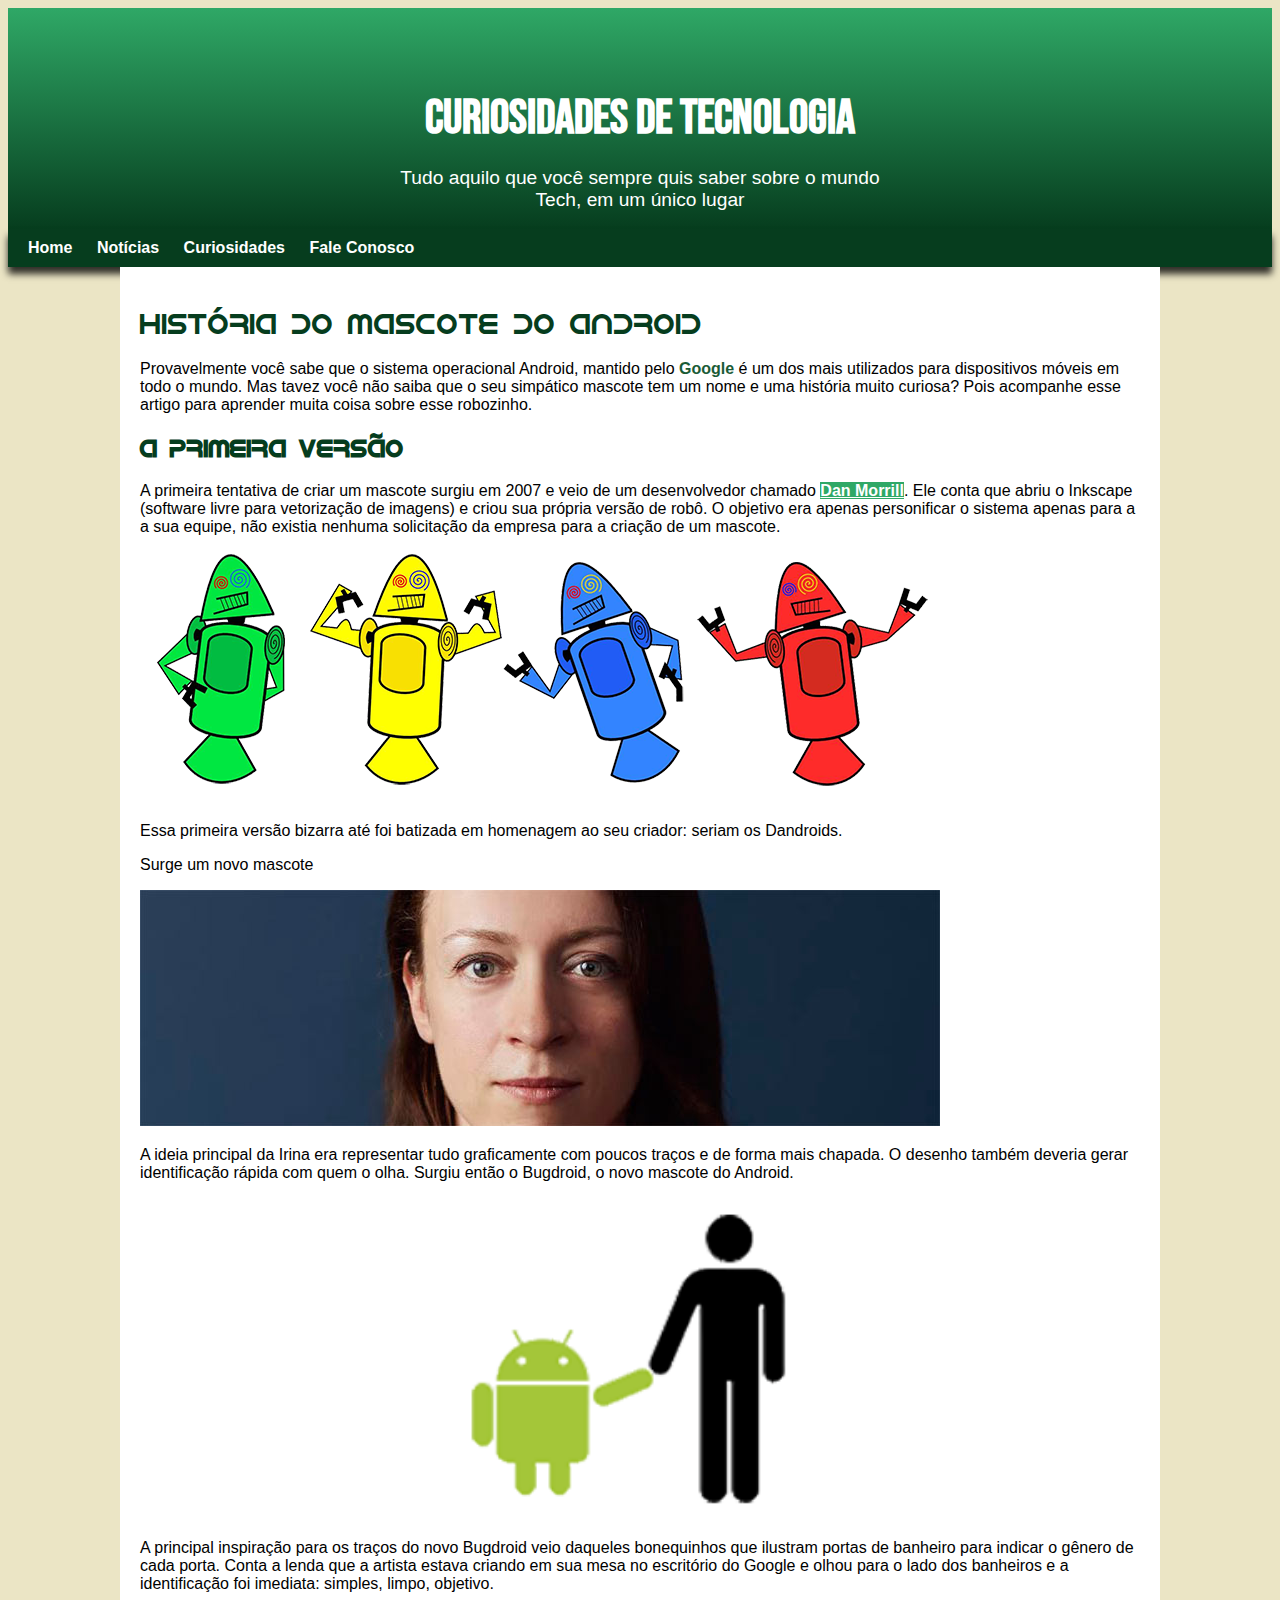
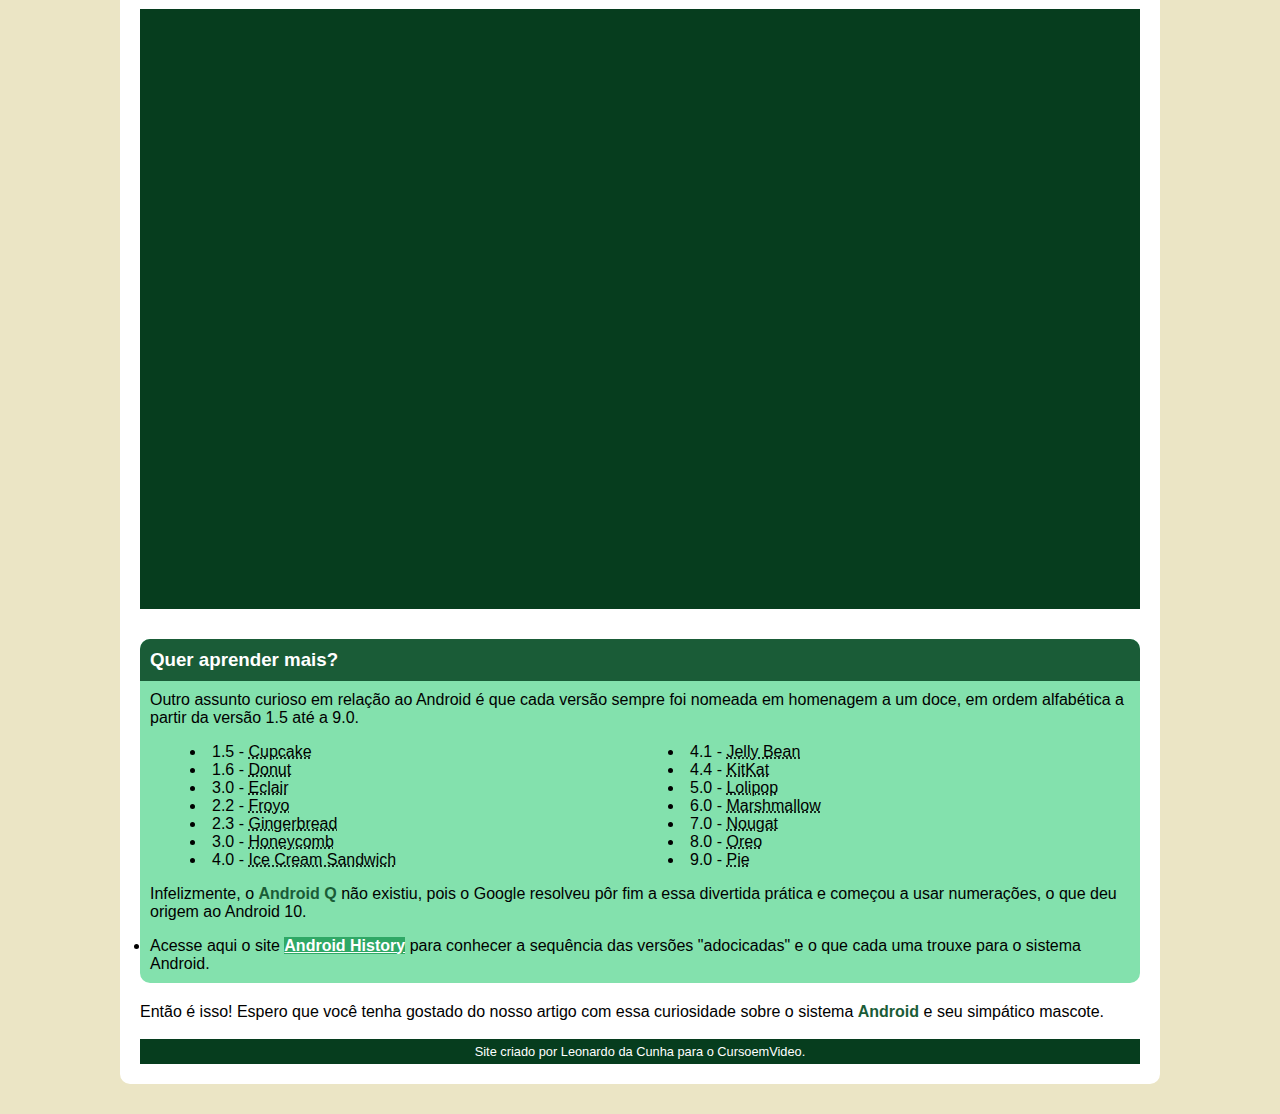
<file: index.html>
<!DOCTYPE html>
<html lang="en">
<head>
    <meta charset="UTF-8">
    <meta name="viewport" content="width=device-width, initial-scale=1.0">
    <link rel="stylesheet" href="style.css">
    <link rel="shortcut icon" href="imagens/favicon.ico" type="image/x-icon">
    <title>Curiosidades de Tecnologia</title>
</head>
<body>
    

    <header>
        <h1>Curiosidades de Tecnologia</h1>
        
        <p>Tudo aquilo que você sempre quis saber sobre o mundo Tech, em um único lugar</p> <br>
    </header>

<nav>
    <a href="#">Home</a>
    <a href="#">Notícias</a>
    <a href="#">Curiosidades</a>
    <a href="#">Fale Conosco</a>
</nav>

<main>
        <article>
                    <h1>História do Mascote do Android</h1>
                    
                    Provavelmente você sabe que o sistema operacional Android, mantido pelo <strong>Google</strong> é um dos mais utilizados para dispositivos móveis em todo o mundo. Mas tavez você não saiba que o seu simpático mascote tem um nome e uma história muito curiosa? Pois acompanhe esse artigo para aprender muita coisa sobre esse robozinho.
                    
                    <h2>A primeira versão</h2>
                    
                    A primeira tentativa de criar um mascote surgiu em 2007 e veio de um desenvolvedor chamado <a href="https://androidcommunity.com/dan-morrill-shows-us-the-android-mascot-that-almost-was-20130103/">Dan Morrill</a>. Ele conta que abriu o Inkscape (software livre para vetorização de imagens) e criou sua própria versão de robô. O objetivo era apenas personificar o sistema apenas para a a sua equipe, não existia nenhuma solicitação da empresa para a criação de um mascote.
                    
<picture>
    <source media="(max-width: 800px)" srcset="imagens/dan-droids-pq.png">
                        <img src="imagens/dan-droids.png" alt="Primeiro mascote do android">
</picture>
                    <p>Essa primeira versão bizarra até foi batizada em homenagem ao seu criador: seriam os Dandroids.</p>
                    
                    <p>Surge um novo mascote</p>
                    
                    
                  <picture>
                      <source media="(max-width: 680px)" srcset="imagens/irina-blok-pq.jpg">
                      <img src="imagens/irina-blok.jpg" alt="A criadora do Bugdroid">
                  </picture>
                    
                    <p>A ideia principal da Irina era representar tudo graficamente com poucos traços e de forma mais chapada. O desenho também deveria gerar identificação rápida com quem o olha. Surgiu então o Bugdroid, o novo mascote do Android.</p>
                        
                        <img src="imagens/bugdroid.png" class="pequena" alt="Bugdorid">
                        
                        <p>A principal inspiração para os traços do novo Bugdroid veio daqueles bonequinhos que ilustram portas de banheiro para indicar o gênero de cada porta. Conta a lenda que a artista estava criando em sua mesa no escritório do Google e olhou para o lado dos banheiros e a identificação foi imediata: simples, limpo, objetivo.</p>  
                        
                        <div class="video"><iframe width="560" height="315" src="https://www.youtube.com/embed/l2UDgpLz20M?si=GE0kgsMwGSGcQH6K" title="YouTube video player" frameborder="0" allow="accelerometer; autoplay; clipboard-write; encrypted-media; gyroscope; picture-in-picture; web-share" referrerpolicy="strict-origin-when-cross-origin" allowfullscreen></iframe></div>
                        
                         <aside>
                             <h3>Quer aprender mais?</h3>
                                                     
                                                     Outro assunto curioso em relação ao Android é que cada versão sempre foi nomeada em homenagem a um doce, em ordem alfabética a partir da versão 1.5 até a 9.0.
                                                     
                                                     <ul>
                                                             <li>1.5 - <abbr title="Bolo de copo">Cupcake</abbr></li>
                                                             <li>1.6 - <abbr title="Rosquinha">Donut</abbr></li>
                                                             <li>3.0 - <abbr title="Bomba">Eclair</abbr></li>
                                                             <li>2.2 - <abbr title="Iourgute Congelado">Froyo</abbr></li>
                                                         <li>2.3 - <abbr title="Biscoito de Gengibre">Gingerbread</abbr></li>
                                                         <li>3.0 - <abbr title="Favo de Mel">Honeycomb</abbr></li>
                                                         <li>4.0 - <abbr title="Sanduíche de Sorvete">Ice Cream Sandwich</abbr></li>
                                                         <li>4.1 - <abbr title="Jujuba">Jelly Bean</abbr></li>
                                                         <li>4.4 - <abbr title="Kitkat">KitKat</abbr></li>
                                                         <li>5.0 - <abbr title="Pirulito">Lolipop</abbr></li>
                                                         <li>6.0 - <abbr title="Marshmellow">Marshmallow</abbr></li>
                                                         <li>7.0 - <abbr title="Torrone">Nougat</abbr></li>
                                                         <li>8.0 - <abbr title="Oreo">Oreo</abbr></li>
                                                         <li>9.0 - <abbr title="Torta">Pie</abbr></li>
                                                     </ul>
                                                     
                                                     <p>Infelizmente, o <strong>Android Q</strong> não existiu, pois o Google resolveu pôr fim a essa divertida prática e começou a usar numerações, o que deu origem ao Android 10.</p>
                                                     
                                                     <li>Acesse aqui o site <a href="https://www.anroid.com/intl/en_uk/history/#/donut" target="_blank">Android History</a> para conhecer a sequência das versões "adocicadas" e o que cada uma trouxe para o sistema Android.</li>
                                                     
                                                    </aside>
                                                     
                                                     Então é isso! Espero que você tenha gostado do nosso artigo com essa curiosidade sobre o sistema <strong>Android</strong> e seu simpático mascote.
                         
        </article>  <br>

        <footer>Site criado por Leonardo da Cunha para o CursoemVideo.</footer>
</main>

</body>
</html>
</file>
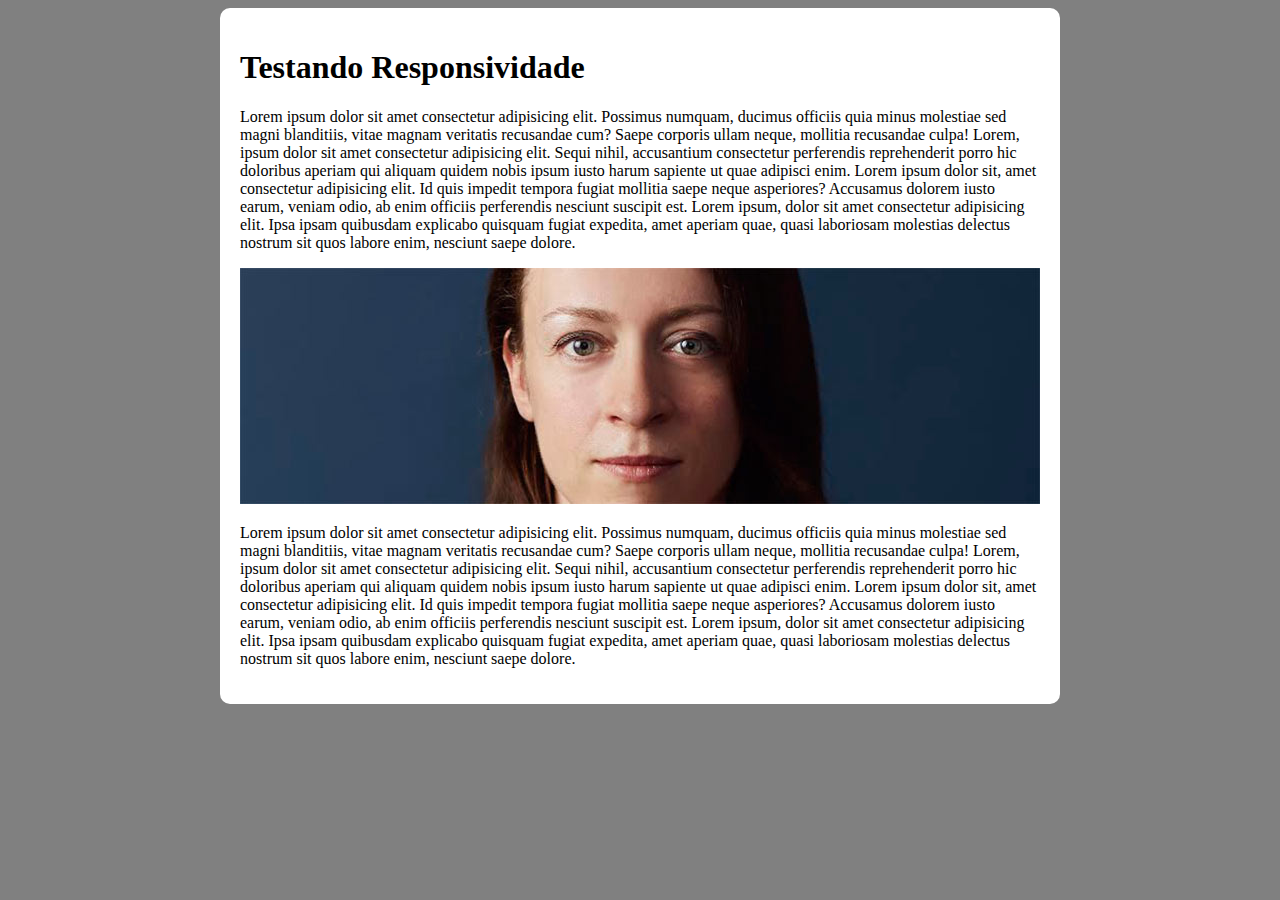
<file: responsivo.html>
<!DOCTYPE html>
<html lang="pt-br">
<head>
    <meta charset="UTF-8">
    <meta name="viewport" content="width=device-width, initial-scale=1.0">
    <title>Teste de Responsividade</title>
    <style>
        body{
            background-color: gray;
        }

        main{
            background-color: white;
            padding: 20px;
            border-radius: 10px;
            min-width: 280px;
            max-width: 800px;
            margin: auto;
        }
    </style>
</head>
<body>
    
<main>
    <h1>Testando Responsividade</h1>


<p>Lorem ipsum dolor sit amet consectetur adipisicing elit. Possimus numquam, ducimus officiis quia minus molestiae sed magni blanditiis, vitae magnam veritatis recusandae cum? Saepe corporis ullam neque, mollitia recusandae culpa! 
Lorem, ipsum dolor sit amet consectetur adipisicing elit. Sequi nihil, accusantium consectetur perferendis reprehenderit porro hic doloribus aperiam qui aliquam quidem nobis ipsum iusto harum sapiente ut quae adipisci enim.
Lorem ipsum dolor sit, amet consectetur adipisicing elit. Id quis impedit tempora fugiat mollitia saepe neque asperiores? Accusamus dolorem iusto earum, veniam odio, ab enim officiis perferendis nesciunt suscipit est.
Lorem ipsum, dolor sit amet consectetur adipisicing elit. Ipsa ipsam quibusdam explicabo quisquam fugiat expedita, amet aperiam quae, quasi laboriosam molestias delectus nostrum sit quos labore enim, nesciunt saepe dolore.
</p>

<picture>
    <source media="(max-width: 600px)" srcset="imagens/irina-blok-pq.jpg">
    <img src="imagens/irina-blok.jpg" alt="">
</picture>

<p>Lorem ipsum dolor sit amet consectetur adipisicing elit. Possimus numquam, ducimus officiis quia minus molestiae sed magni blanditiis, vitae magnam veritatis recusandae cum? Saepe corporis ullam neque, mollitia recusandae culpa! 
    Lorem, ipsum dolor sit amet consectetur adipisicing elit. Sequi nihil, accusantium consectetur perferendis reprehenderit porro hic doloribus aperiam qui aliquam quidem nobis ipsum iusto harum sapiente ut quae adipisci enim.
    Lorem ipsum dolor sit, amet consectetur adipisicing elit. Id quis impedit tempora fugiat mollitia saepe neque asperiores? Accusamus dolorem iusto earum, veniam odio, ab enim officiis perferendis nesciunt suscipit est.
    Lorem ipsum, dolor sit amet consectetur adipisicing elit. Ipsa ipsam quibusdam explicabo quisquam fugiat expedita, amet aperiam quae, quasi laboriosam molestias delectus nostrum sit quos labore enim, nesciunt saepe dolore.
</p>

</main>


</body>
</html>
</file>
<file: style.css>
@charset "UTF-8";

@import url('https://fonts.googleapis.com/css2?family=Bebas+Neue&display=swap');

@font-face {
    font-family: 'android';
    src: url(fontes/idroid.otf) format('opentype');
    font-weight: normal;
}

:root {
    --cor0: #ebe5c5;
    --cor1: #83e1ad;
    --cor2: #3ddc84;
    --cor3: #2fa866;
    --cor4: #1a5c37;
    --cor5: #063d1e;

    --fonte-padrao: Arial, Verdana, Helvetica;
    --fonte-destaque: 'Bebas Neue';
    --fonte-android: 'android', cursive;
}

body {
    background-color: var(--cor0);
    font-family: var(--fonte-padrao);
}

main a {
    background-color: var(--cor3);
    font-weight: bold;
    color: white;
}
div.video{
    background-color: var(--cor5);
    margin-bottom: 30px;
    margin: 0px -20px 30 -20px;
    padding: 20px;
    padding-bottom: 58%;
    position: relative;
}

div.video > iframe{
    position: absolute;
    top: 5%;
    left: 5%;
    width: 90%;
    height: 90%;
}

header {
    background-image: linear-gradient(to bottom, var(--cor3), var(--cor5));
    min-height: 150px;
    text-align: center;
    padding-top: 50px;
}

header > p {
    font-family: var(--fonte-padrao);
    font-size: 1.2em;
    color: white;
    width: 500px ;
    margin: auto;
    padding-left: 10px;
    padding-right: 10px;
}

nav{
    background-color: var(--cor5);
    padding: 10px;
    box-shadow: 0px 7px 7px rgba(0, 0, 0, 0.795);
}

nav  > a{
    color: white;
    padding: 10px;
    text-decoration: none;
    font-weight: bold;
}

nav > a:hover{
    background-color: var(--cor3);
    color: var(--cor5);
    transition: 1s;
}

header > h1 {
    color: white;
    font-family: var(--fonte-destaque);
    font-size: 3em;
    margin-bottom: 20px;
    text-shadow: 2px 90px 0px rgba(rgba(0, 0, 0, 0.692));
}

main{
    min-width: 300px;
    max-width: 1000px;
    margin: auto;
    margin-bottom: 30px;
    padding: 20px;
    background-color: white;
    box-shadow: 0px 0px 10px rgb(rgb(0, 0, 0, 0.527));
    border-bottom-left-radius: 10px;
    border-bottom-right-radius: 10px;
}

main img.pequena{
    width: 50%;
    display: block;
    margin: auto;
}

aside {
    background-color: var(--cor1);
    padding: 0 10px 10px 10px;
    border-radius: 10px;
    margin-bottom: 20px; /* Espaçamento abaixo do aside */
}

aside > h3 {
    background-color: var(--cor4);
    color: white;
    padding: 10px;
    margin: 0 -10px 10px -10px; /* Adiciona espaçamento abaixo */
    border-radius: 10px 10px 0 0;
}

aside > ul{
    list-style-position: inside;
    columns: 2;
}

strong{
    font-weight: bold;
    color: var(--cor4);
}

main h1 {
    color: var(--cor5);
    font-family: var(--fonte-android);
    font-weight: normal;
    font-size: 1.8em;
}

main h2 {
    font-family: var(--fonte-android);
    color: var(--cor5);
}

footer{
    background-color: var(--cor5);
    color: white;
    text-align: center;
    font-size: 0.8em;
    padding: 5px;
}

footer > p{
    color: white;
    font-weight: bold;
    text-decoration: none;
}
</file>
